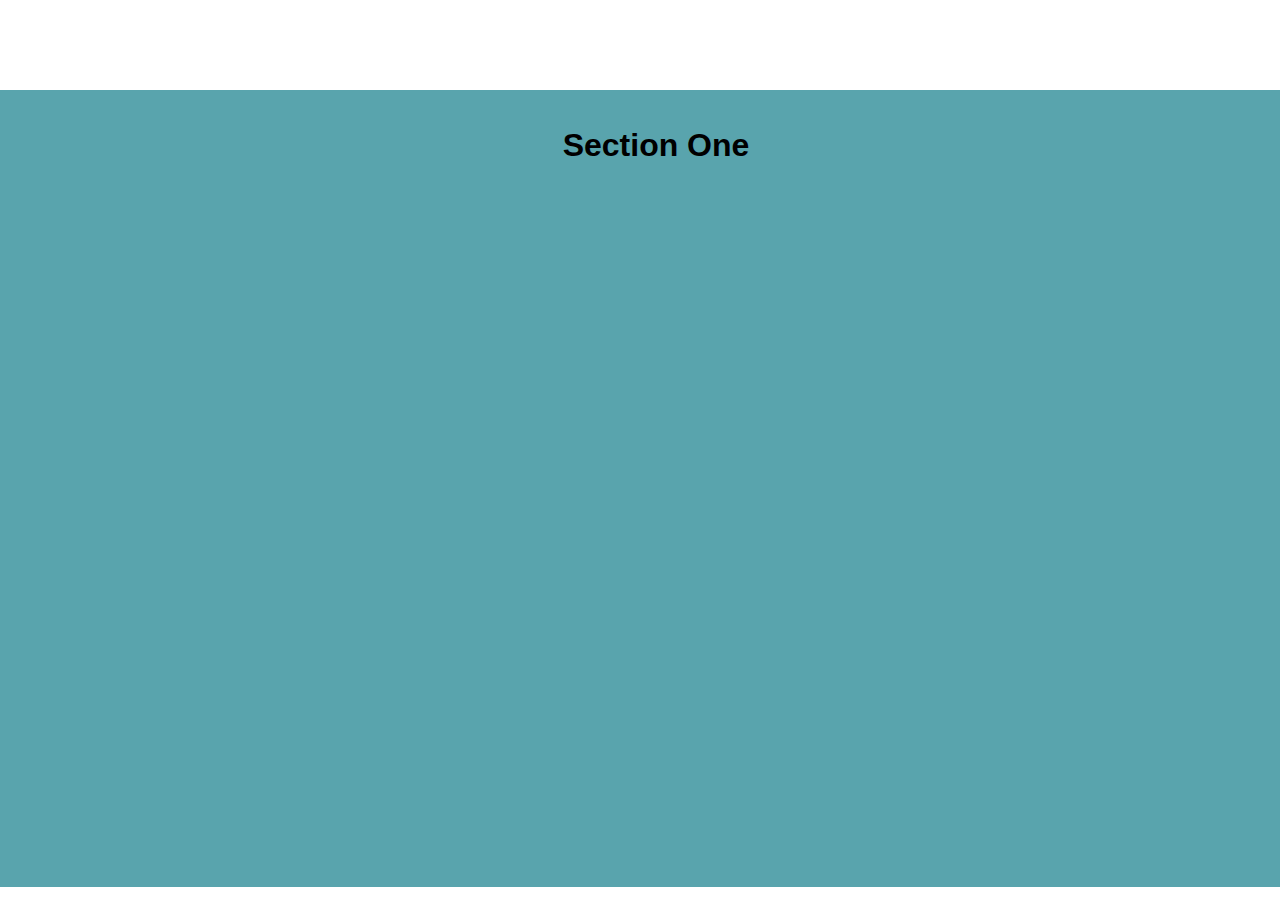
<file: html/Steampunk_1009.html>
<!doctype html>
<html>
<head>
<meta charset="UTF-8">
<title>horzScroll</title>
<link rel="stylesheet" type="text/css" href="../css/steamStyle_1009.css">
<!--- Snap scrolling found on https://css-tricks.com/practical-css-scroll-snapping/ -->
</head>
<body>
<div class="hold">
<div class="slider"> <!--- main container -->
    <section>
        <h1>Section One</h1>
    </section>
    <section>
        <h1>Section Two</h1>
    </section>
    <section>
        <h1>Section Three</h1>
    </section>
    <section>
        <h1>Section Four</h1>
    </section>
    <section>
        <h1>Section Five</h1>
    </section>
</div>
</div>
</body>
</html>
</file>
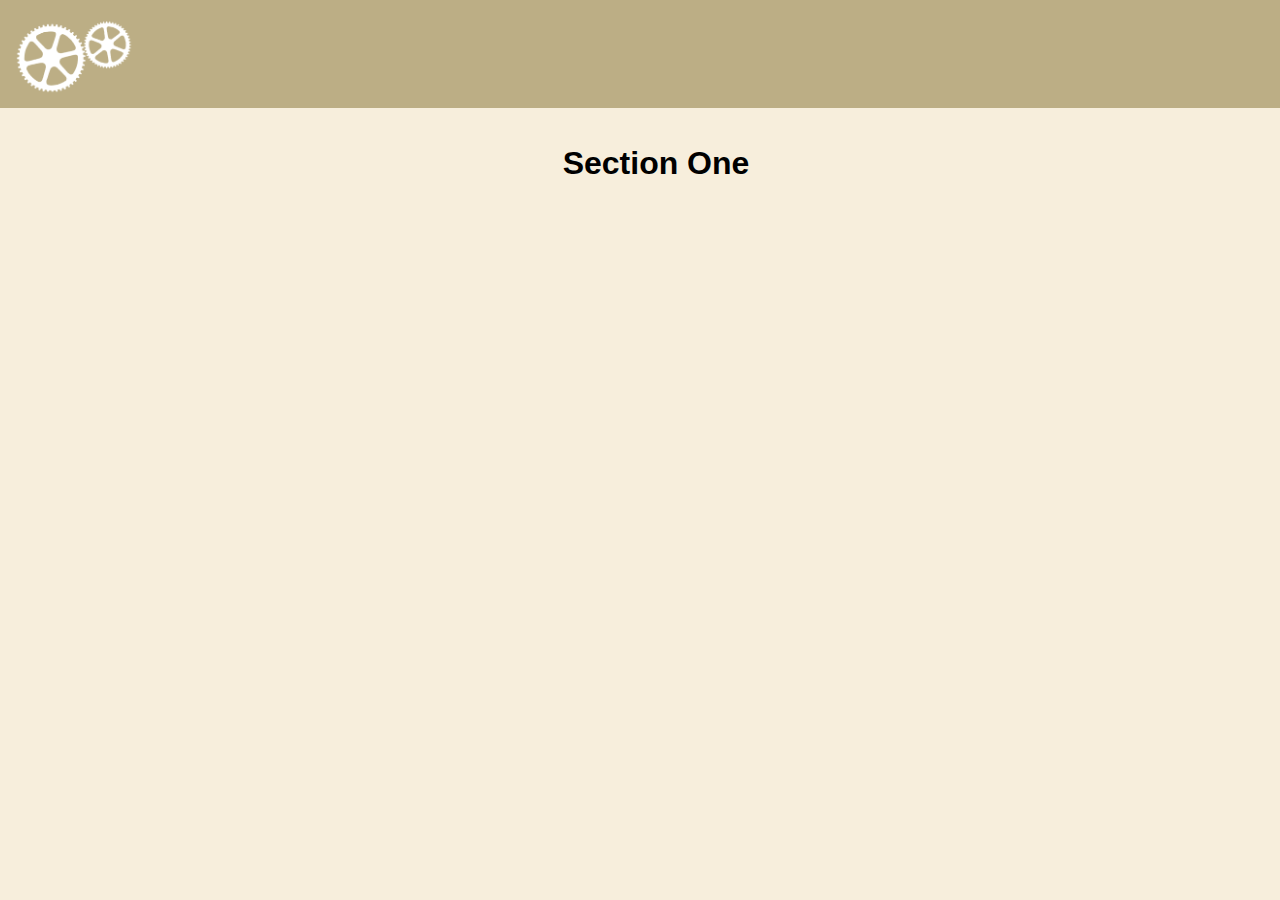
<file: html/Steampunk_1021.html>
<!doctype html>
<html>
<head>
<meta charset="UTF-8">
<title>A Timeline of Steampunk</title>
<link rel="stylesheet" type="text/css" href="../css/steamStyle_1021.css">
<!--- Snap-scrolling found on https://css-tricks.com/practical-css-scroll-snapping/ -->
</head>
<body>
<nav class="navBar">
	<a href="#home"><img class="gearsMenu" src="../images/gearsMenu-01.png" alt="Menu Gears"></a>
	<ul>
	<li><a href=""></a></li>
	</ul>
</nav>
<!--<div class="spacer"></div>-->
<div class="slider"> <!--- main container -->
    <section class="home" id="home">
        <h1>Section One</h1>
    </section>
    <section class="one800" id="one800">
        <h1>Section Two</h1>
    </section>
    <section class="one900" id="one900">
        <h1>Section Three</h1>
    </section>
    <section class="two000" id="two000">
        <h1>Section Four</h1>
    </section>
    <section class="future" id="future">
        <h1>Section Five</h1>
    </section>
</div>
</body>
</html>
</file>
<file: css/steamStyle_1009.css>
@charset "UTF-8";
/* CSS Document */
body {
  overflow-y: hidden;
	margin: 0;
	padding: 0;
}
/*.hold{
	margin: 10vh 0 0 0;
}*/
.navBar{
	display: fixed;
	width: 100vw;
	height: 10vh;
	margin: 0;
	padding: 0;
	background-color: antiquewhite;
}
.timeline{
	width: 90%;
	margin: 0 0 0 0;
	padding: 0 0 0 0;
	list-style: none;
	display: flex;
	flex-direction: row;
}
.slider {
  font-family: sans-serif;
  -ms-scroll-snap-type: x mandatory;
      scroll-snap-type: x mandatory;
  display: flex;
  -webkit-overflow-scrolling: touch;
  overflow-x: scroll;
	margin: 10vh 0 0 0;
	padding: 0;
}
section {
	min-width: 100vw;
	height: 85vh;
	padding: 1rem;
	margin: 0;
	scroll-snap-align: center;
	text-align: center;
	position: relative;
}
section:nth-child(even){
  background-color: #87EA87;
}
section:nth-child(odd){
  background-color: #59A4AD;
}
</file>
<file: css/steamStyle_1021.css>
@charset "UTF-8";
html,body {
    height:100%;
}
body {
  overflow-y: hidden;
	margin: 0;
	padding: 0;
}
.navBar{
	display: fixed;
	min-width: 100vw;
	height: 12vh;
	margin: 0;
	padding: 0;
	background-color: #BCAE85;
	/*border: 1px solid green;*/
}
.gearsMenu{
	position: relative;
	width: 10vw;
	height: auto;
	margin: 10px 0 0 10px;
}

.timeline{
	width: 90%;
	margin: 0 0 0 0;
	padding: 0 0 0 0;
	list-style: none;
	display: flex;
	flex-direction: row;
}
.slider {
  font-family: sans-serif;
  -ms-scroll-snap-type: x mandatory;
      scroll-snap-type: x mandatory;
  display: flex;
  -webkit-overflow-scrolling: touch;
  overflow-x: scroll;
	margin: 0 0 0 0;
	padding: 0;
	/*border: 1px solid blue;*/
	height: 88vh;
}
section {
	min-width: 100vw;
	padding: 1rem;
	margin: 0;
	scroll-snap-align: center;
	text-align: center;
	position: relative;
	/*border: 1px solid red;*/
	background-color: #F7EEDC;
}
.home{
	
}
</file>
